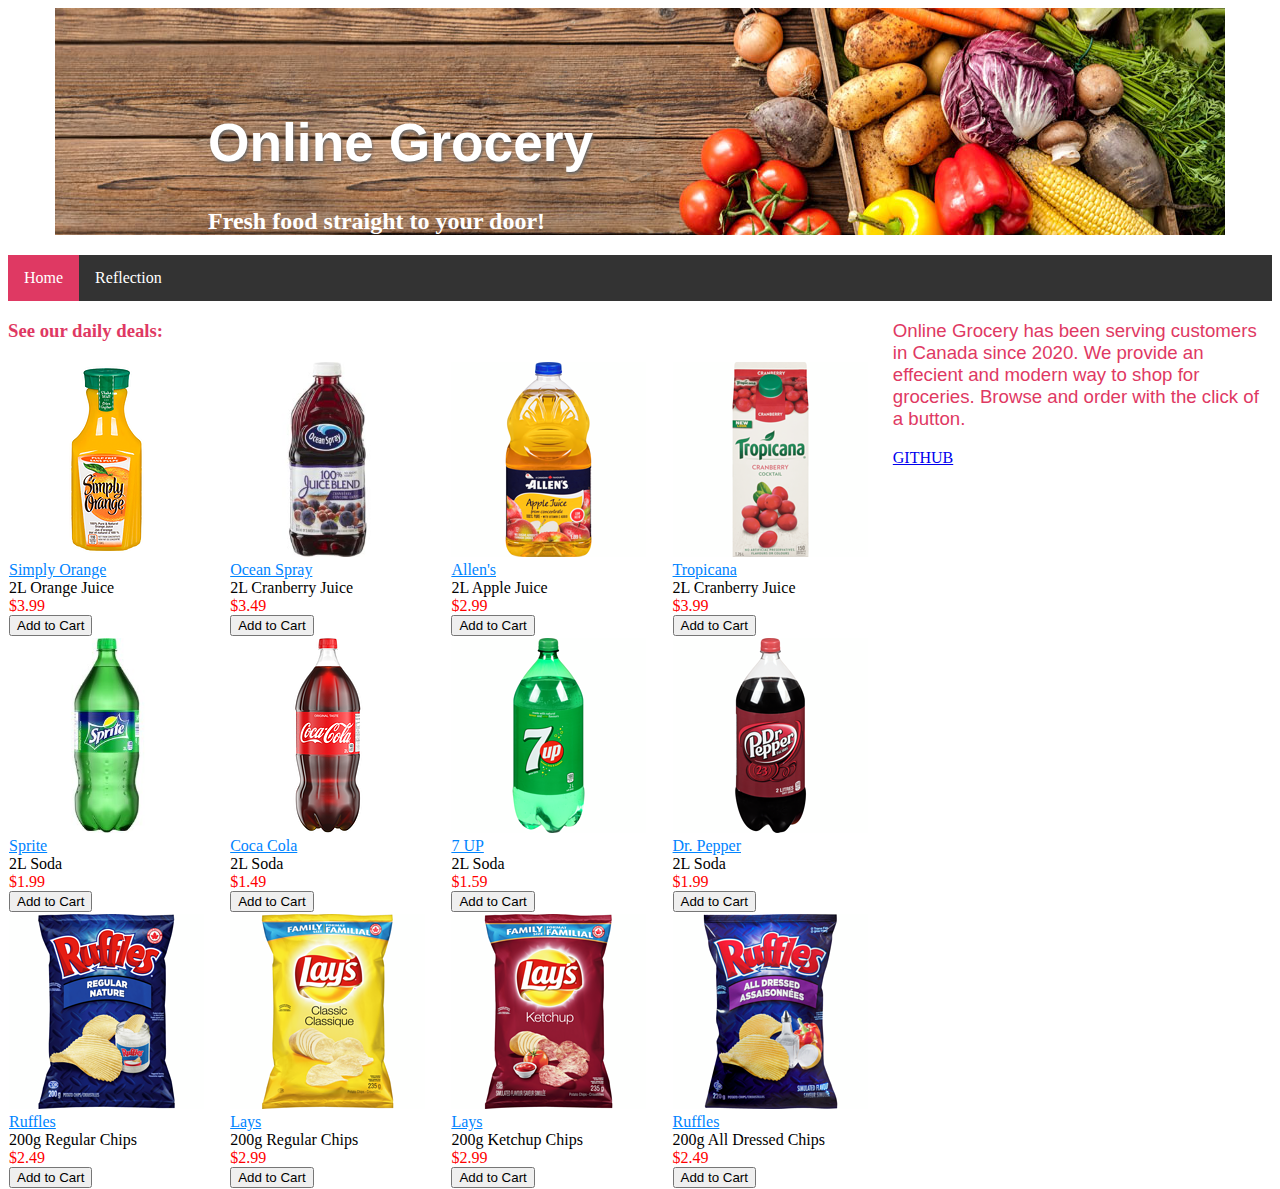
<file: index.html>
<!DOCTYPE html>

<html lang="en">

      <meta name="viewport" content="width=device-width, initial-scale=1.0">


   <title>Online Grocery</title>

   <div id="header1">
      <h1>Online Grocery</h1>
  
      <h2>Fresh food straight to your door!</h2>  
  </div>

   <link rel='stylesheet' href='sitecss.css' type='text/css' media='screen'>

   <nav>
      <ul>           
             <li><a class = "active" href="index.html">Home</a></li>
             <li><a href="reflection.html">Reflection</a></li>
      </ul>
   </nav>


   <div style="overflow-x:auto;" class = "body1">

      <h3>See our daily deals:</h3>

      <table id="table1">
         <tr>
            <td>
               <img class="img1" src="oj.png" alt="pic not available"/>
               <div class="name1">Simply Orange</div>
               <div class="description1">2L Orange Juice</div>
               <div class="price1">$3.99</div>
               <button class="button1">Add to Cart</button>
            </td>
            <td>
               <img class="img1" src="cranberry.jpg" alt="pic not available"/>
               <div class="name1">Ocean Spray</div>
               <div class="description1">2L Cranberry Juice</div>
               <div class="price1">$3.49</div>
               <button class="button1">Add to Cart</button>
            </td>
            <td>
               <img class="img1" src="aj.png" alt="pic not available"/>
               <div class="name1">Allen's</div>
               <div class="description1">2L Apple Juice</div>
               <div class="price1">$2.99</div>
               <button class="button1">Add to Cart</button>
            </td>
            <td>
               <img class="img1" src="cranberry2.png" alt="pic not available"/>
               <div class="name1">Tropicana</div>
               <div class="description1">2L Cranberry Juice</div>
               <div class="price1">$3.99</div>
               <button class="button1">Add to Cart</button>
            </td>
         </tr>
         <tr>
            <td>
               <img class="img1" src="sprite.jpg" alt="pic not available"/>
               <div class="name1">Sprite</div>
               <div class="description1">2L Soda</div>
               <div class="price1">$1.99</div>
               <button class="button1">Add to Cart</button>
            </td>
            <td>
               <img class="img1" src="coke.png" alt="pic not available"/>
               <div class="name1">Coca Cola</div>
               <div class="description1">2L Soda</div>
               <div class="price1">$1.49</div>
               <button class="button1">Add to Cart</button>
            </td>
            <td>
               <img class="img1" src="7up.png" alt="pic not available"/>
               <div class="name1">7 UP</div>
               <div class="description1">2L Soda</div>
               <div class="price1">$1.59</div>
               <button class="button1">Add to Cart</button>
            </td>
            <td>
               <img class="img1" src="drpepper.png" alt="pic not available"/>
               <div class="name1">Dr. Pepper</div>
               <div class="description1">2L Soda</div>
               <div class="price1">$1.99</div>
               <button class="button1">Add to Cart</button>
            </td>
         </tr>
         <tr>
            <td>
               <img class="img1" src="ruffles.png" alt="pic not available"/>
               <div class="name1">Ruffles</div>
               <div class="description1">200g Regular Chips</div>
               <div class="price1">$2.49</div>
               <button class="button1">Add to Cart</button>
            </td>
            <td>
               <img class="img1" src="lays2.png" alt="pic not available"/>
               <div class="name1">Lays</div>
               <div class="description1">200g Regular Chips</div>
               <div class="price1">$2.99</div>
               <button class="button1">Add to Cart</button>
            </td>
            <td>
               <img class="img1" src="lays.png" alt="pic not available"/>
               <div class="name1">Lays</div>
               <div class="description1">200g Ketchup Chips</div>
               <div class="price1">$2.99</div>
               <button class="button1">Add to Cart</button>
            </td>
            <td>
               <img class="img1" src="ruffles2.png" alt="pic not available"/>
               <div class="name1">Ruffles</div>
               <div class="description1">200g All Dressed Chips</div>
               <div class="price1">$2.49</div>
               <button class="button1">Add to Cart</button>
            </td>
          </tr>
       </table>
</div>

<div class = "body2">
   <p class = "text1">Online Grocery has been serving customers in Canada since 2020. We provide an effecient and modern way to shop for groceries.
      Browse and order with the click of a button. 
   </p>	
</div>

<footer>
   <a href="https://jbhullar3.github.io/web222/">GITHUB</a>
</footer>

</html>
</file>
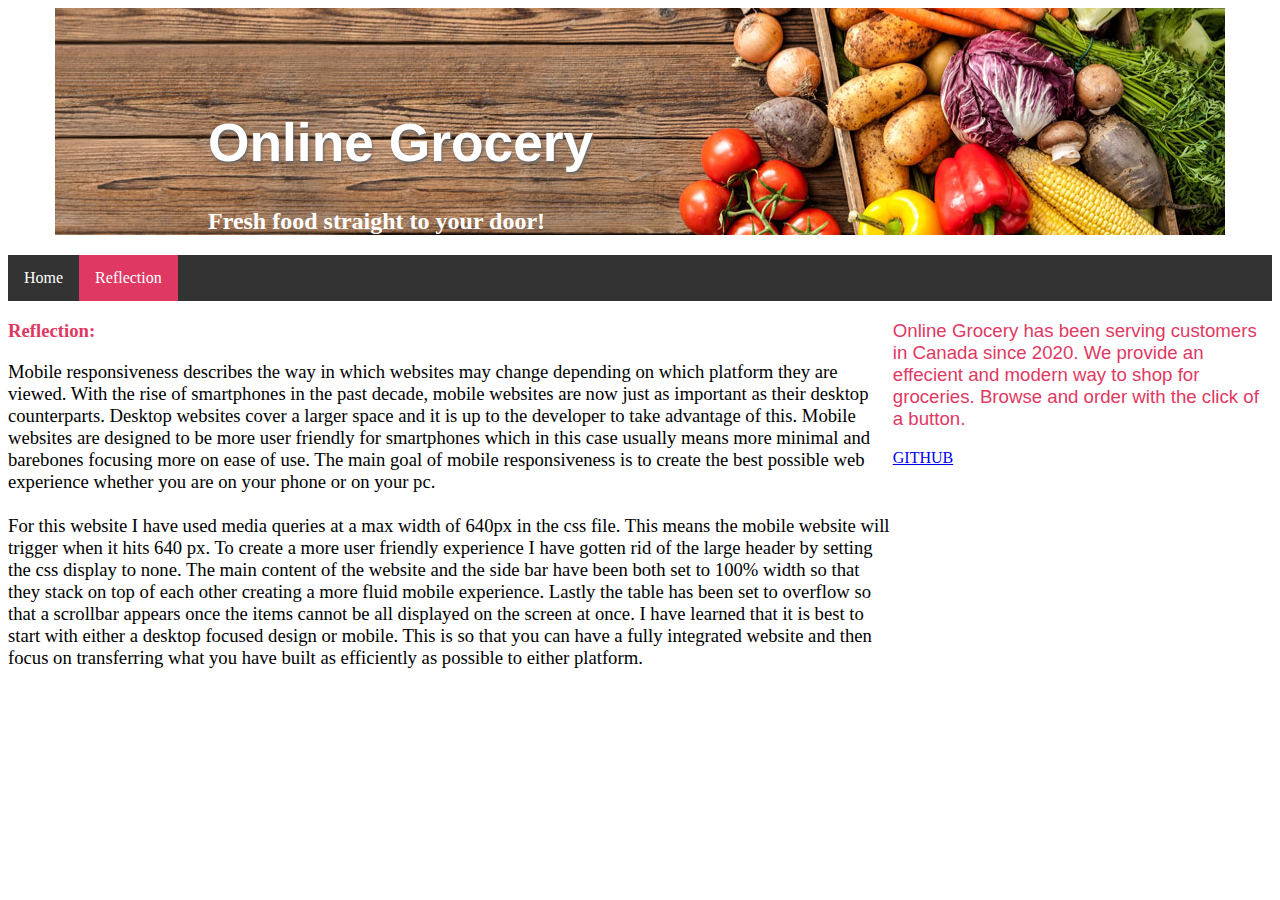
<file: reflection.html>
<!DOCTYPE html>

<html lang="en">


   <title>Online Grocery</title>

   <div id="header1">
      <h1>Online Grocery</h1>
  
      <h2>Fresh food straight to your door!</h2>  
  </div>

   <link rel='stylesheet' href='sitecss.css' type='text/css' media='screen'>


   <nav>
      <ul>           
             <li><a href="index.html">Home</a></li>
             <li><a class = "active" href="reflection.html">Reflection</a></li>
      </ul>
   </nav>


   <div class = "body1">

      <h3>Reflection:</h3>

      <p class = "text2">
          
            Mobile responsiveness describes the way in which websites may change depending on which platform they are viewed.
        With the rise of smartphones in the past decade, mobile websites are now just as important as their desktop counterparts. Desktop websites cover a larger space and it is up to the developer to take advantage of this. Mobile websites are designed to be more user friendly for smartphones which in this case usually means more minimal 
        and barebones focusing more on ease of use. The main goal of mobile responsiveness is to create the best possible web experience whether you are on your phone or on your pc.<br><br>

            For this website I have used media queries at a max width of 640px in the css file. This means the mobile
        website will trigger when it hits 640 px. To create a more user friendly experience I have gotten rid of the large header by setting the css display to none. The main content of
        the website and the side bar have been both set to 100% width so that they stack on top of each other creating a more fluid mobile experience. Lastly the 
        table has been set to overflow so that a scrollbar appears once the items cannot be all displayed on the screen at once. I have learned that it is best to start with either
        a desktop focused design or mobile. This is so that you can have a fully integrated website and then focus on transferring what you have built as efficiently as possible
        to either platform.
        



     </p>	

</div>

<div class = "body2">
   <p class = "text1">Online Grocery has been serving customers in Canada since 2020. We provide an effecient and modern way to shop for groceries.
      Browse and order with the click of a button. 
   </p>	
</div>

<footer>
    <a href="https://jbhullar3.github.io/web222/">GITHUB</a>
 </footer>

</html>
</file>
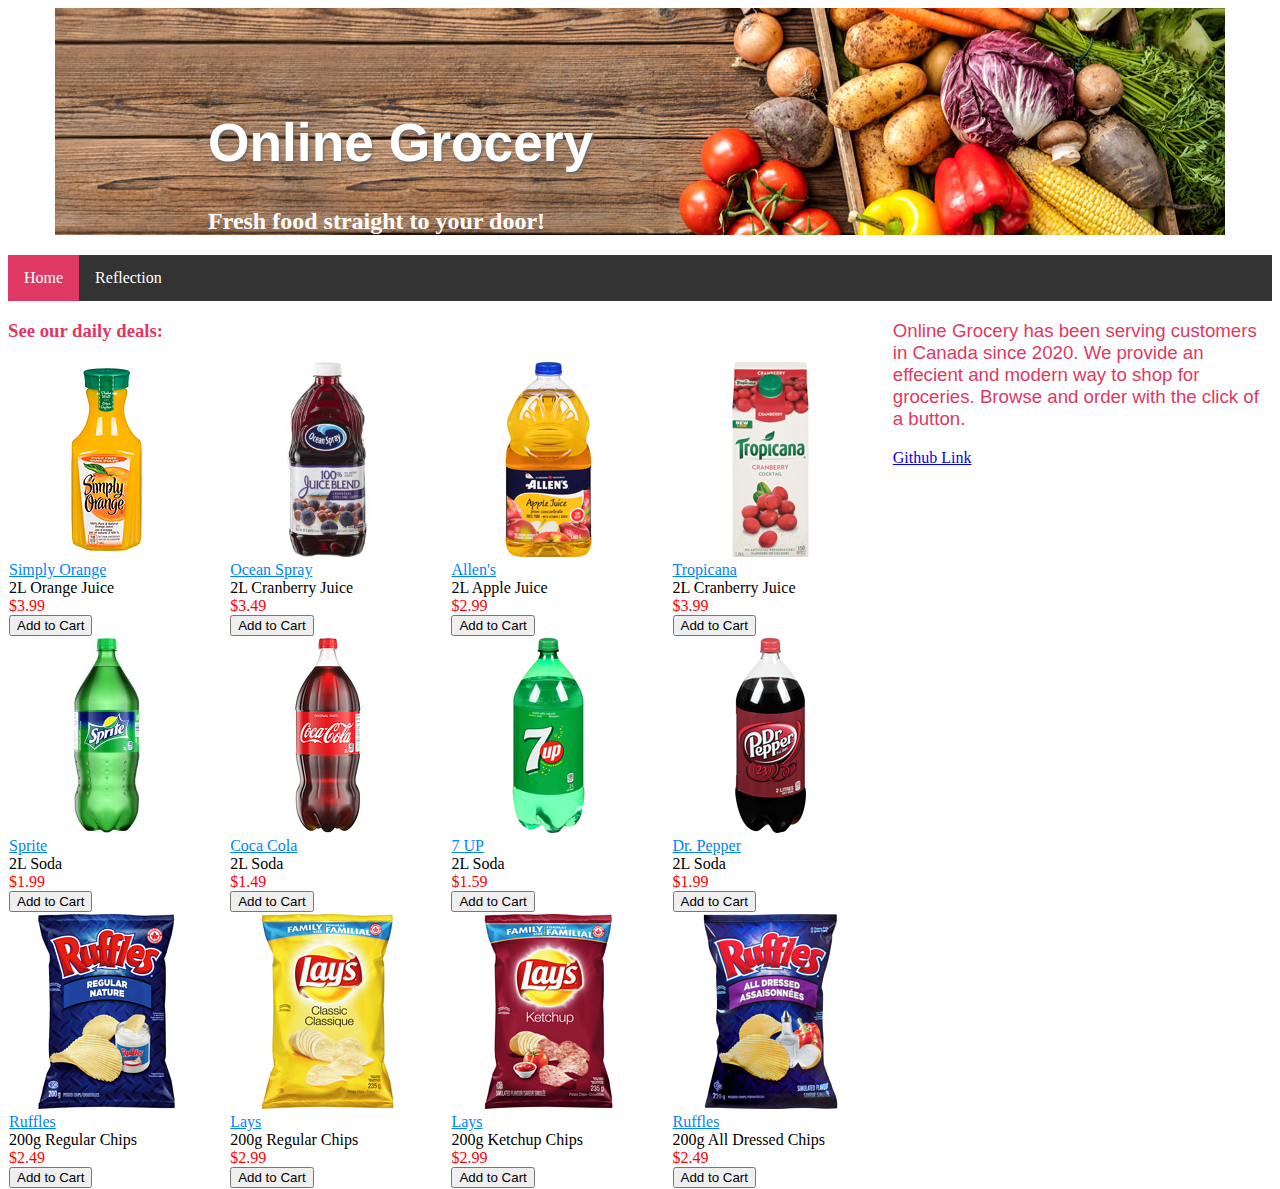
<file: storefront.html>
<!DOCTYPE html>

<html lang="en">

<meta name="viewport" content="width=device-width, initial-scale=1.0">

   <title>Online Grocery</title>

   <div id="header1">
      <h1>Online Grocery</h1>
  
      <h2>Fresh food straight to your door!</h2>  
  </div>

   <link rel='stylesheet' href='sitecss.css' type='text/css' media='screen'>

   <nav>
      <ul>           
             <li><a class = "active" href="storefront.html">Home</a></li>
             <li><a href="reflection.html">Reflection</a></li>
      </ul>
   </nav>


   <div style="overflow-x:auto;" class = "body1">

      <h3>See our daily deals:</h3>

      <table id="table1">
         <tr>
            <td>
               <img class="img1" src="oj.png" alt="pic not available"/>
               <div class="name1">Simply Orange</div>
               <div class="description1">2L Orange Juice</div>
               <div class="price1">$3.99</div>
               <button class="button1">Add to Cart</button>
            </td>
            <td>
               <img class="img1" src="cranberry.jpg" alt="pic not available"/>
               <div class="name1">Ocean Spray</div>
               <div class="description1">2L Cranberry Juice</div>
               <div class="price1">$3.49</div>
               <button class="button1">Add to Cart</button>
            </td>
            <td>
               <img class="img1" src="aj.png" alt="pic not available"/>
               <div class="name1">Allen's</div>
               <div class="description1">2L Apple Juice</div>
               <div class="price1">$2.99</div>
               <button class="button1">Add to Cart</button>
            </td>
            <td>
               <img class="img1" src="cranberry2.png" alt="pic not available"/>
               <div class="name1">Tropicana</div>
               <div class="description1">2L Cranberry Juice</div>
               <div class="price1">$3.99</div>
               <button class="button1">Add to Cart</button>
            </td>
         </tr>
         <tr>
            <td>
               <img class="img1" src="sprite.jpg" alt="pic not available"/>
               <div class="name1">Sprite</div>
               <div class="description1">2L Soda</div>
               <div class="price1">$1.99</div>
               <button class="button1">Add to Cart</button>
            </td>
            <td>
               <img class="img1" src="coke.png" alt="pic not available"/>
               <div class="name1">Coca Cola</div>
               <div class="description1">2L Soda</div>
               <div class="price1">$1.49</div>
               <button class="button1">Add to Cart</button>
            </td>
            <td>
               <img class="img1" src="7up.png" alt="pic not available"/>
               <div class="name1">7 UP</div>
               <div class="description1">2L Soda</div>
               <div class="price1">$1.59</div>
               <button class="button1">Add to Cart</button>
            </td>
            <td>
               <img class="img1" src="drpepper.png" alt="pic not available"/>
               <div class="name1">Dr. Pepper</div>
               <div class="description1">2L Soda</div>
               <div class="price1">$1.99</div>
               <button class="button1">Add to Cart</button>
            </td>
         </tr>
         <tr>
            <td>
               <img class="img1" src="ruffles.png" alt="pic not available"/>
               <div class="name1">Ruffles</div>
               <div class="description1">200g Regular Chips</div>
               <div class="price1">$2.49</div>
               <button class="button1">Add to Cart</button>
            </td>
            <td>
               <img class="img1" src="lays2.png" alt="pic not available"/>
               <div class="name1">Lays</div>
               <div class="description1">200g Regular Chips</div>
               <div class="price1">$2.99</div>
               <button class="button1">Add to Cart</button>
            </td>
            <td>
               <img class="img1" src="lays.png" alt="pic not available"/>
               <div class="name1">Lays</div>
               <div class="description1">200g Ketchup Chips</div>
               <div class="price1">$2.99</div>
               <button class="button1">Add to Cart</button>
            </td>
            <td>
               <img class="img1" src="ruffles2.png" alt="pic not available"/>
               <div class="name1">Ruffles</div>
               <div class="description1">200g All Dressed Chips</div>
               <div class="price1">$2.49</div>
               <button class="button1">Add to Cart</button>
            </td>
          </tr>
       </table>
</div>

<div class = "body2">
   <p class = "text1">Online Grocery has been serving customers in Canada since 2020. We provide an effecient and modern way to shop for groceries.
      Browse and order with the click of a button. 
   </p>	
</div>

<footer>
   <a href="../PartB/storefront.html">Github Link</a>
</footer>

</html>
</file>
<file: sitecss.css>
/********************************************************************
I declare that my assignment is wholly my own work in accordance with Seneca Academic Policy. No part of this assignment has been copied manually or electronically from any other source (including web sites) except for the information supplied by the WEB222 instructors and / or made available in this assignment for my use.
I also declare that no part of this assignment has been distributed to other students.
Name: Juvrajan Bhullar
Dated: March 21, 2020
********************************************************************/

/* Heading */
h1 {
    text-indent: 200px;
    color: rgb(255, 255, 255);
    text-shadow: 1px 2px 3px #666;
    font-family: 'Lucida Sans', 'Lucida Sans Regular', 'Lucida Grande', 'Lucida Sans Unicode', Geneva, Verdana, sans-serif;
    FONT-SIZE: 40pt;
    }

h2 {
  text-indent: 200px;
  color: rgb(255, 255, 255);}

h3 {color: rgb(223, 57, 99);
  
}

#header1 {
  background-image: url("header.jpg");
  background-repeat: no-repeat;
  background-position: center;
  padding-top: 68px;
}

  
/* Body */



.body1 {
  float: left;
  width: 70%;
}

.body2 {
  float: right;
  width: 30%;

}

.text1{
  color: rgb(223, 57, 99);
  font-size: 14pt;
  font-family: 'Trebuchet MS', 'Lucida Sans Unicode', 'Lucida Grande', 'Lucida Sans', Arial, sans-serif;
}

.text2{
  font-size: 14pt;
}

/* Nav */

ul {
    list-style-type: none;
    margin: 0;
    padding: 0;
    overflow: hidden;
    background-color: #333;
  }
  
  li {
    float: left;
  }
  
  li a {
    display: block;
    color: white;
    text-align: center;
    padding: 14px 16px;
    text-decoration: none;
  }
  
  li a:hover {
    background-color: #111;
  }

  .active{
    background-color: rgb(223, 57, 99);
  }


/* Table */

      #table1 {
        max-width: 1200px;
        width: 100%;
        margin: 0 auto;
        border-collapse: collapse;
      }

      .img1{
          height: 195px;
          width: 195px;
          background-color: powderblue;
        
      }

      .price1{
        color: red;
      }

      .name1{
        color: rgb(0, 132, 255);
        text-decoration: underline;
      }

/* MOBILE */

@media screen and (max-width:640px){
  .body1 {
    float: left;
    width: 100%;
  }
  
  .body2 {
    float: right;
    width: 100%;
  
  }
  #header1 {
  display:none;
  }


}
</file>
